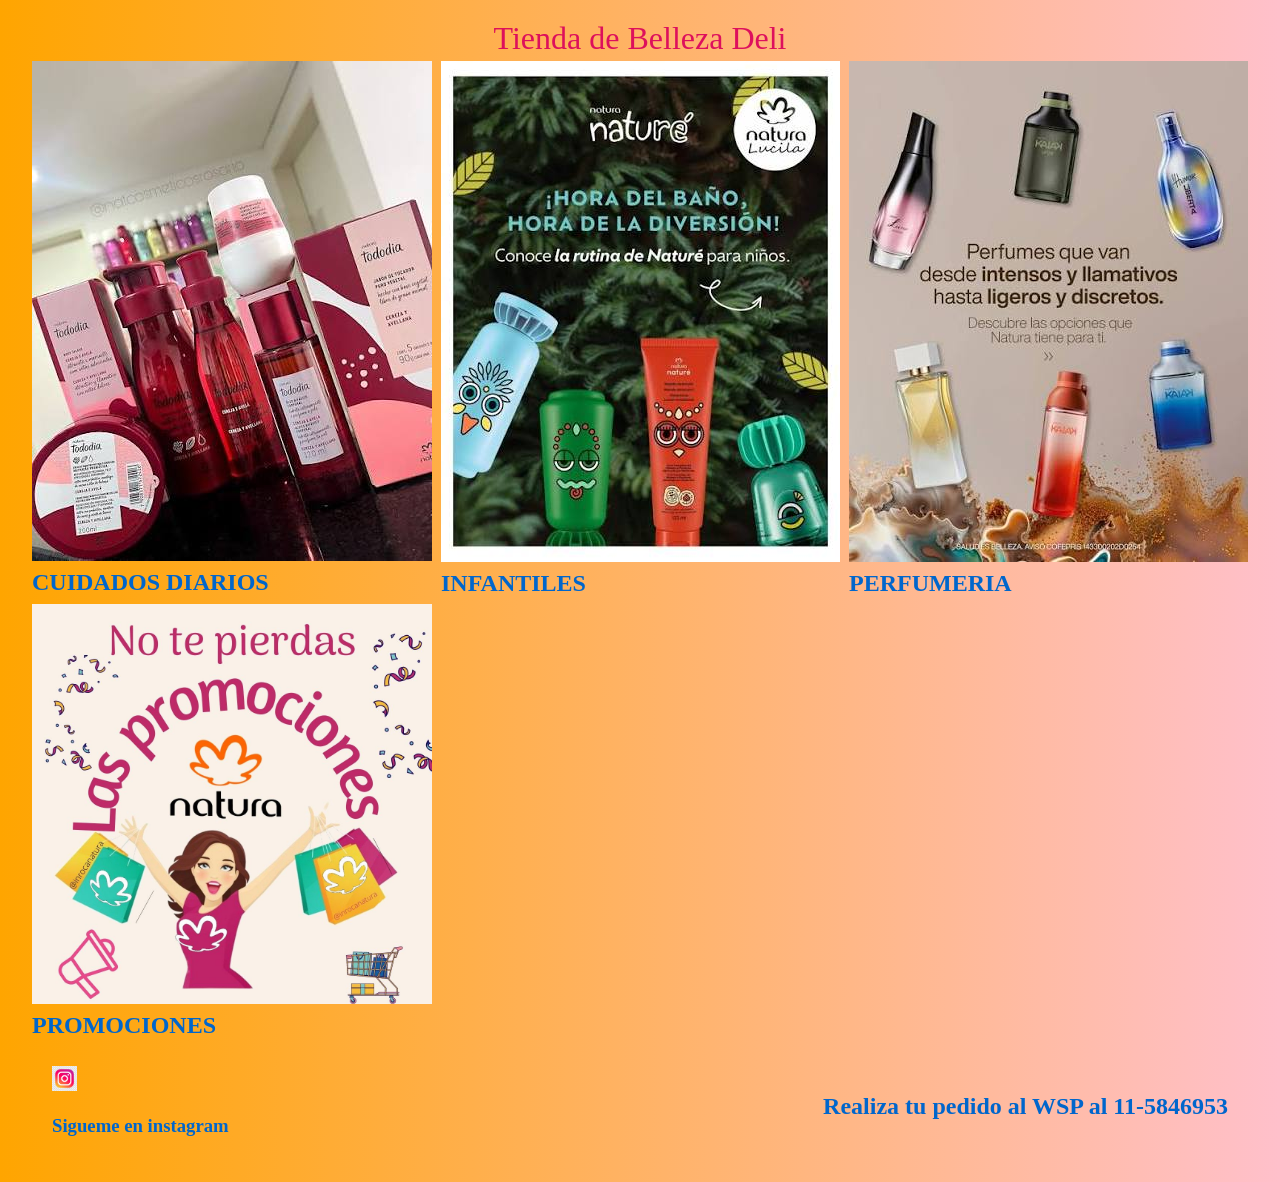
<file: Pagina de Venta/index.html>
<!DOCTYPE html>
<html lang="es">
<head>
    <meta charset="UTF-8">
    <meta name="viewport" content="width=device-width, initial-scale=1.0">
    <meta name="description" content="Página de venta de productos de belleza marca Natura">
    <title>Tienda de belleza Deli</title>
    <link rel="stylesheet" href="./css/styles.css">
    
</head>
<body>
    <header class="main-header">
        <h1>Tienda de Belleza Deli</h1>
        <nav>
            <ul>
            <li><a href="./index.html"></a><li>
            <li><a href="./Pages/Cuidado Diario.html"></a></li>
            <li><a href="./Pages/Infantiles.html"></a></li>
            <li><a href="./Pages/Perfumeria.html"></a></li>
            <li><a href="./Pages/Promociones.html"></a></li> 
            </ul>
        </nav>
    </header>
    <main>
 
    <body>
    <div class="container">
     
        <a href="./Pages/Cuidado Diario.html" class="Cuidados">
        <img src="./imagenes/cuiados diarios.jpg" alt="Cuidados">
        <h2> CUIDADOS DIARIOS </h2>     </a>
        <a href="./Pages/Infantiles.html" class="Niños">
        <img src="./imagenes/niños.jpg" alt="Niños">
        <H2> INFANTILES</H2></a>
        <a href="./Pages/Perfumeria.html" class="Perfumeria">
        <img src="./imagenes/perfumeria.jpg" alt="Perfumeria">
        <h2> PERFUMERIA</h2></a>
        <a href="./Pages/Promociones.html" class="Promociones">
        <img src="./imagenes/promociones.jpg" alt="Promociones">
        <h2> PROMOCIONES</h2></a> 
    </div>

</body> 
<section>
    
</section>
    </main>
    <footer style="display: flex; justify-content:space-between; padding: 20px;">
 <a href="https://https://www.instagram.com/dely_natura?stkn=MTFlanM4ODRkcjZjNw==" 
        target="blank" class="insta">
    <img src="./imagenes/logo.jpg" alt="instagram">
    <h3>Sigueme en instagram</h3> </a>
     <a href="https://wa.me/541158469534" class="animate__animate animate__pulse animate__infinite"    
     target="_blank">
    <h2> Realiza tu pedido al WSP al 11-5846953 </h2>
 </a>
    </footer>
</body>
</html>
</file>
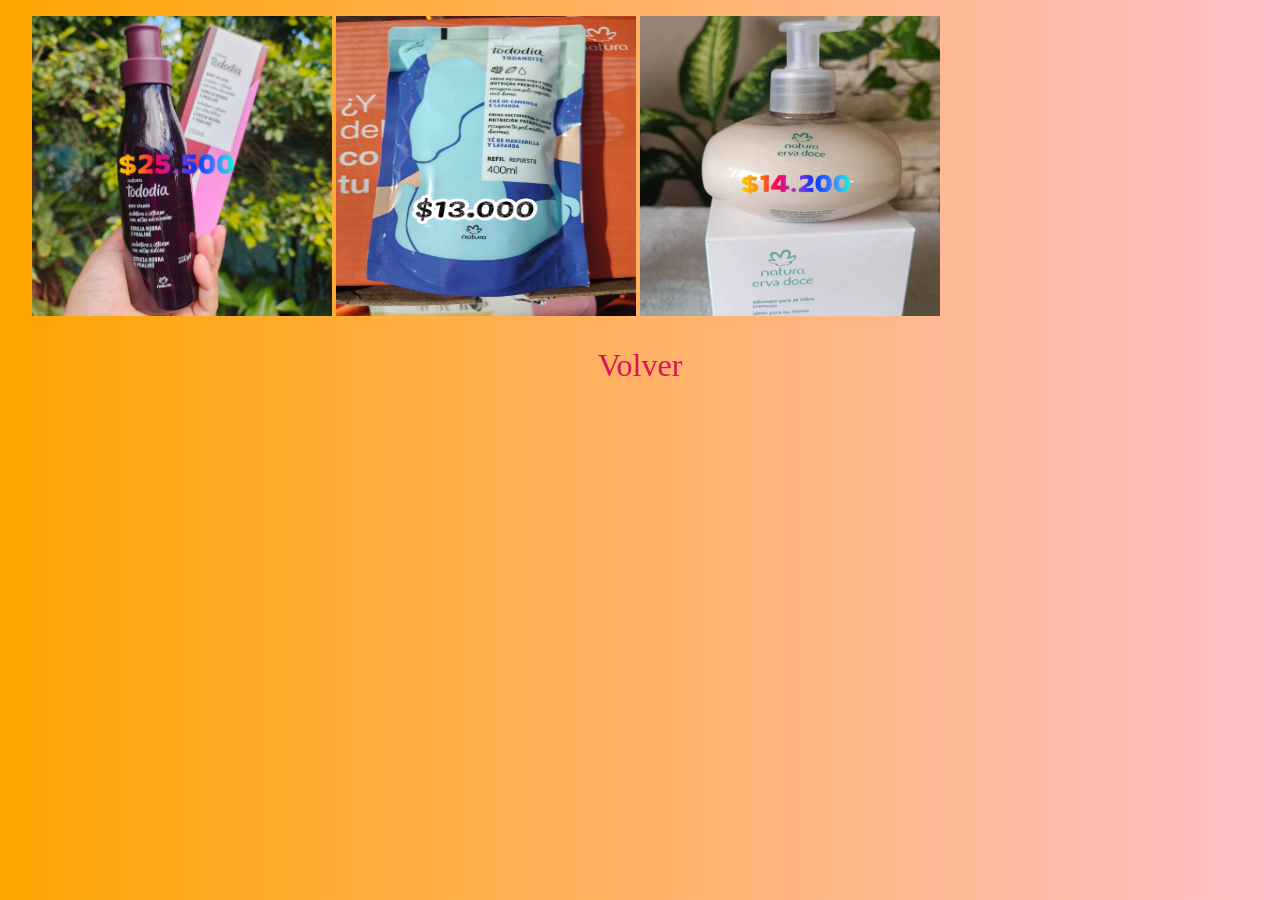
<file: Pagina de Venta/Pages/Cuidado Diario.html>
<!DOCTYPE html>
<html lang="en">
<head>
    <meta charset="UTF-8">
    <meta name="viewport" content="width=device-width, initial-scale=1.0">
    <title>Cuiaddos Diario</title>
    <link rel="stylesheet" href="../css/styles.css">
</head>
<body>
    <header>          
    <img src="../imagenes/Body.jpg" alt="Body_Splash" width="300" height="300">
    <img src="../imagenes/RepHidra.jpg" alt="Rep_corp" width="300" height="300" >
    <img src="../imagenes/HervaCrema.jpg" alt="Jab_Erva" width="300" height="300"  >    
    </header>  
</body>
<footer>
<a href="../index.html"> <h1> Volver </h1> </a>
</footer> 
</html>
</file>
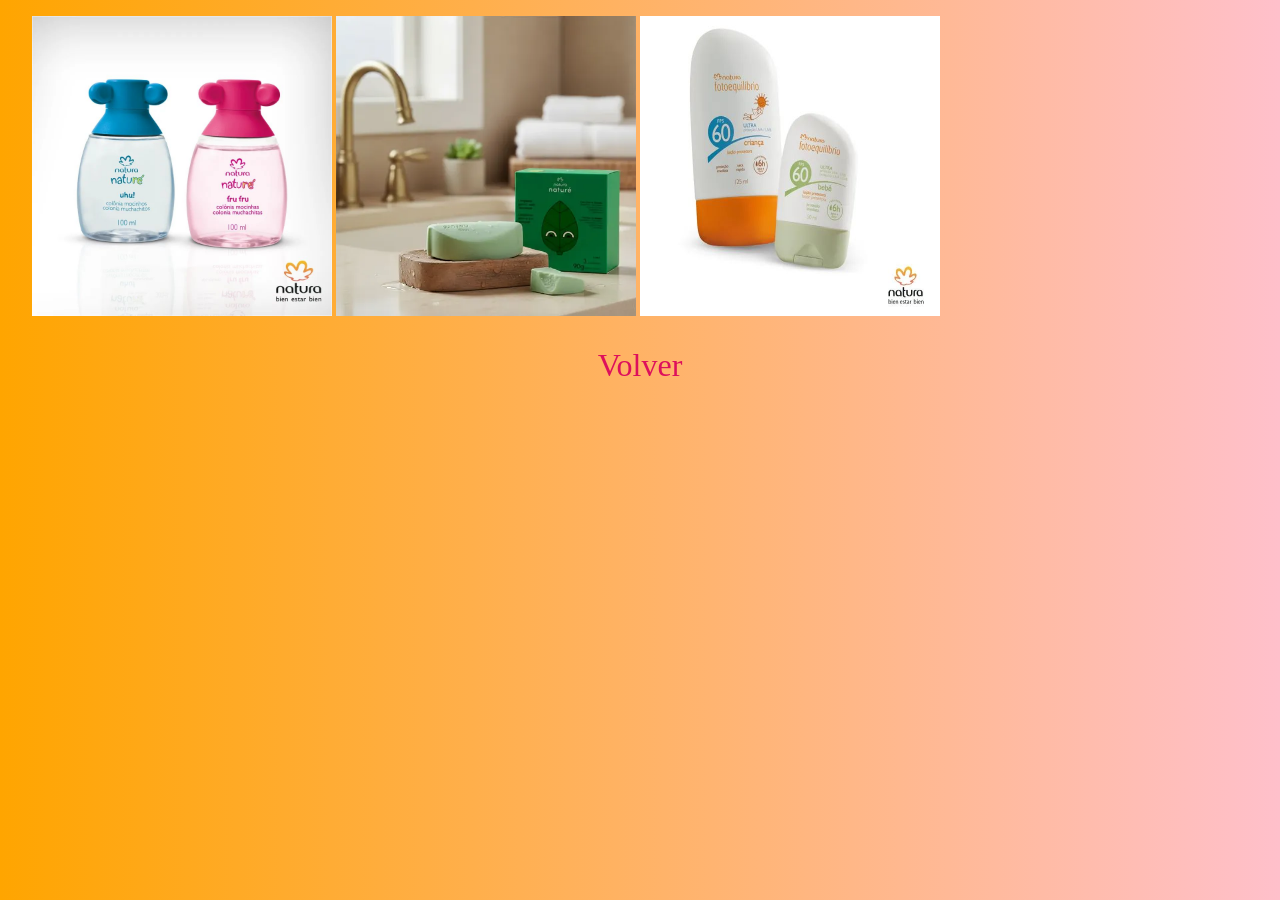
<file: Pagina de Venta/Pages/Infantiles.html>
<!DOCTYPE html>
<html lang="en">
<head>
    <meta charset="UTF-8">
    <meta name="viewport" content="width=device-width, initial-scale=1.0">
    <title>Infantiles</title>
  <link rel="stylesheet" href="../css/styles.css">
</head>
<body>
    <header>    
    <img src="../imagenes/colonia.jpg" alt="Colonia" width="300" height="300">
    <img src="../imagenes/jabones.webp" alt="Jabones" width="300" height="300">
    <img src="../imagenes/Protectores.jpg" alt="Protectoes" width="300" height="300">          
    </header>  
</body>
<footer>
<a href="../index.html"> <h1>Volver</h1> </a>
</footer> 
</html>
</file>
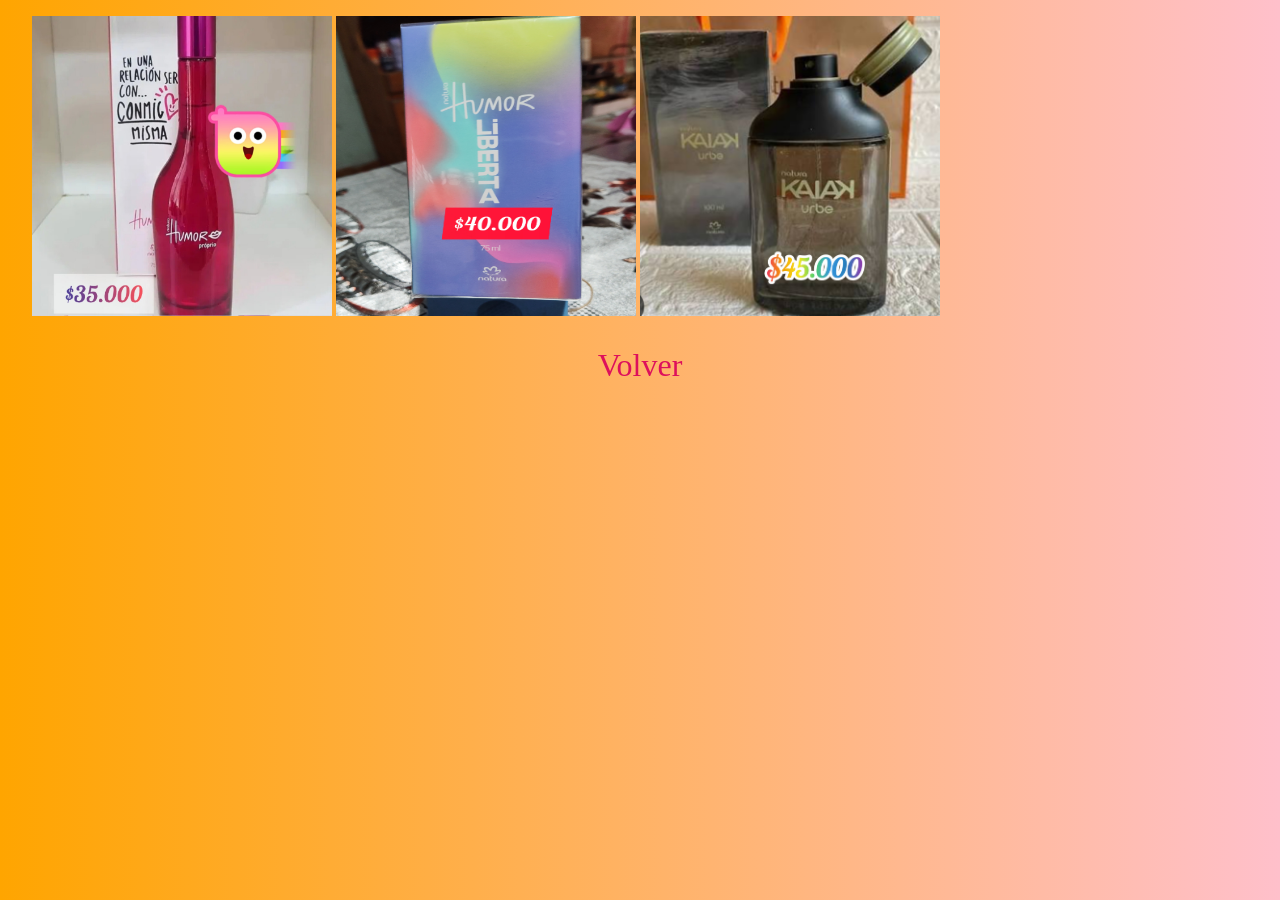
<file: Pagina de Venta/Pages/Perfumeria.html>
<!DOCTYPE html>
<html lang="en">
<head>
    <meta charset="UTF-8">
    <meta name="viewport" content="width=device-width, initial-scale=1.0">
    <title>Perfumeria</title>
    <link rel="stylesheet" href="../css/styles.css">
</head>
<body>
    <header>    
    <img src="../imagenes/homor propio.jpg" alt="Humor Propio" width="300" height="300">
    <img src="../imagenes/humor libertqa.jpg" alt="Hunor Liberta" width="300" height="300">
    <img src="../imagenes/Kaiak Urbe.jpg" alt="Kaiak Urbe" width="300" height="300">   
    </header>  
</body>
<footer>
<a href="../index.html"> <h1>Volver</h1> </a>
</footer> 
</html>
</file>
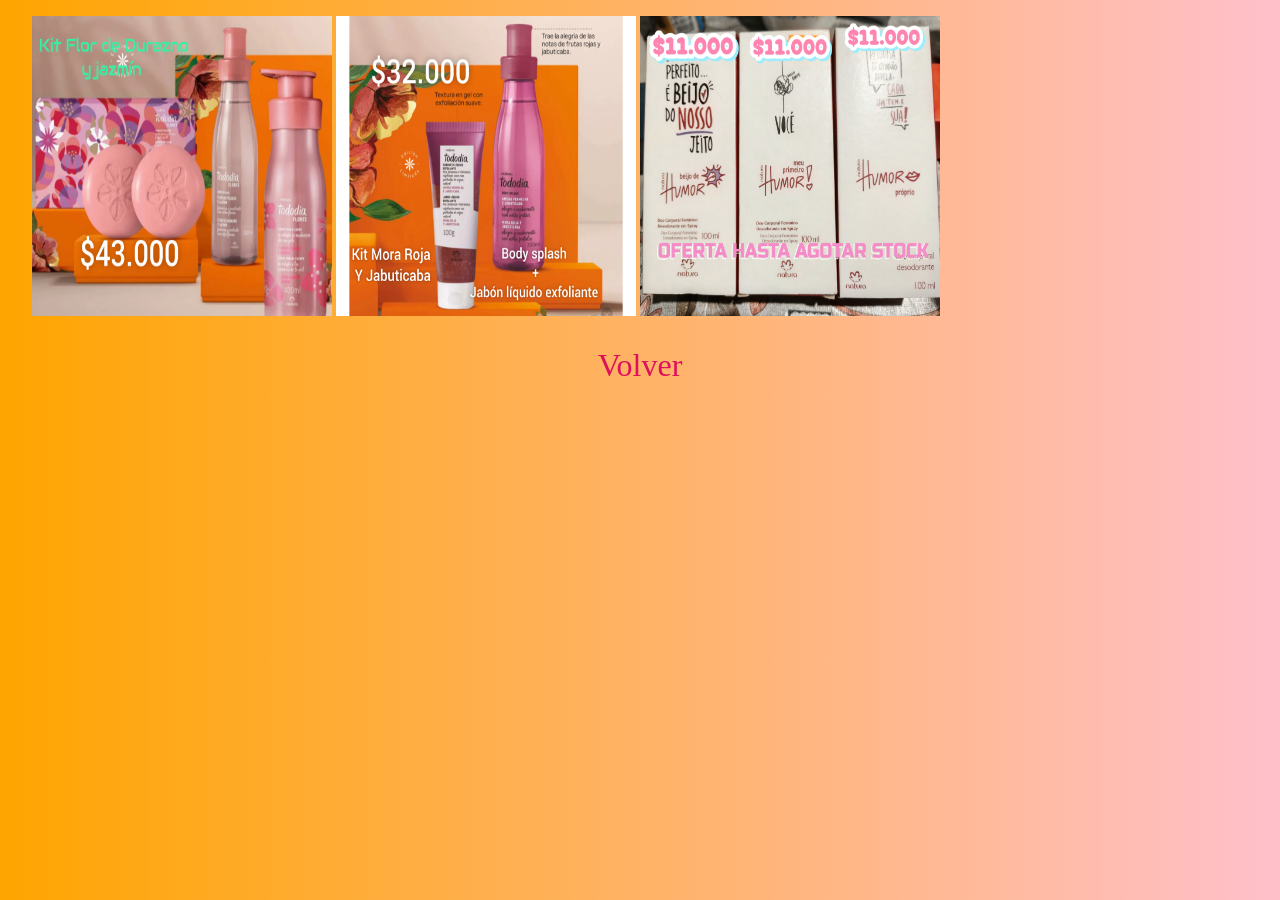
<file: Pagina de Venta/Pages/Promociones.html>
<!DOCTYPE html>
<html lang="en">
<head>
    <meta charset="UTF-8">
    <meta name="viewport" content="width=device-width, initial-scale=1.0">
    <title>Promociones</title>
    <link rel="stylesheet" href="../css/styles.css">
</head>
<body>
    <header>    
    <img src="../imagenes/kit flor de durazno.jpg" alt="Kit Flor de Durazno" width="300" height="300">
    <img src="../imagenes/kit mora roja.jpg" alt="Kit Mora Roja" width="300" height="300">
    <img src="../imagenes/promo humor.jpg" alt="Promo Humor" width="300" height="300"> 
    
    </header>  
</body>

<footer>
<a href="../index.html"> <h1>Volver</h1> </a>
</footer> 

</html>
</file>
<file: Pagina de Venta/css/styles.css>
:root {
    font-size: 16px;
}
/* Configuracion general*/
body {
    background-image: linear-gradient(to left, pink, orange);
    height: 100px;
    font-size: 1rem;
    font-family: Cambria, Cochin, Georgia, Times, 'Times New Roman', serif;
    line-height: 2px;
    margin: 0;
    padding: 1rem 2rem;
}
a {
    color: #0066cc;
    text-decoration: none;
    font-weight: 500;
    transition: all 0.3s ease;
    }  
:hover{
    color: #d80d0d;
    text-decoration:none;
    transform: scale(1,0.955);
}
/*Encabezadso y titulos*/
h1 {
    font-weight: 20;
    color: rgba(219, 5, 91, 0.941);
    text-align: center;
}
nav ul {
    display: flex;
    list-style: none;
    flex-wrap: wrap;
    align-items: center;
    justify-content: center;
    margin: 0;
    padding: 0;
    gap: 1rem;
}
@mixin estilo-imagen($alto)
{
    height: $alto;
}
.Cuidados img,
.Niños img,
.Perfumeria img {
    @include estilo-imagen(500px);
}

.Promociones img {
    height: 400px;
    display: block;
}

.insta img{
    height: 25px;
    display:block;
}
.container {
    display:flex;
    justify-content: space-between;
    flex-wrap: wrap;
}
@media (max-width:768px)
{
.container{
    grid-template-columns: repeat(2, 1fr);
}
}
@media (min-whith:1024px)
{
    .container{
        grid-template-columns: repeat(3, 1fr);
    }
}
footer{
    line-height: 1.8;
}
footer p{
    margin-bottom: 12px;
}
</file>
